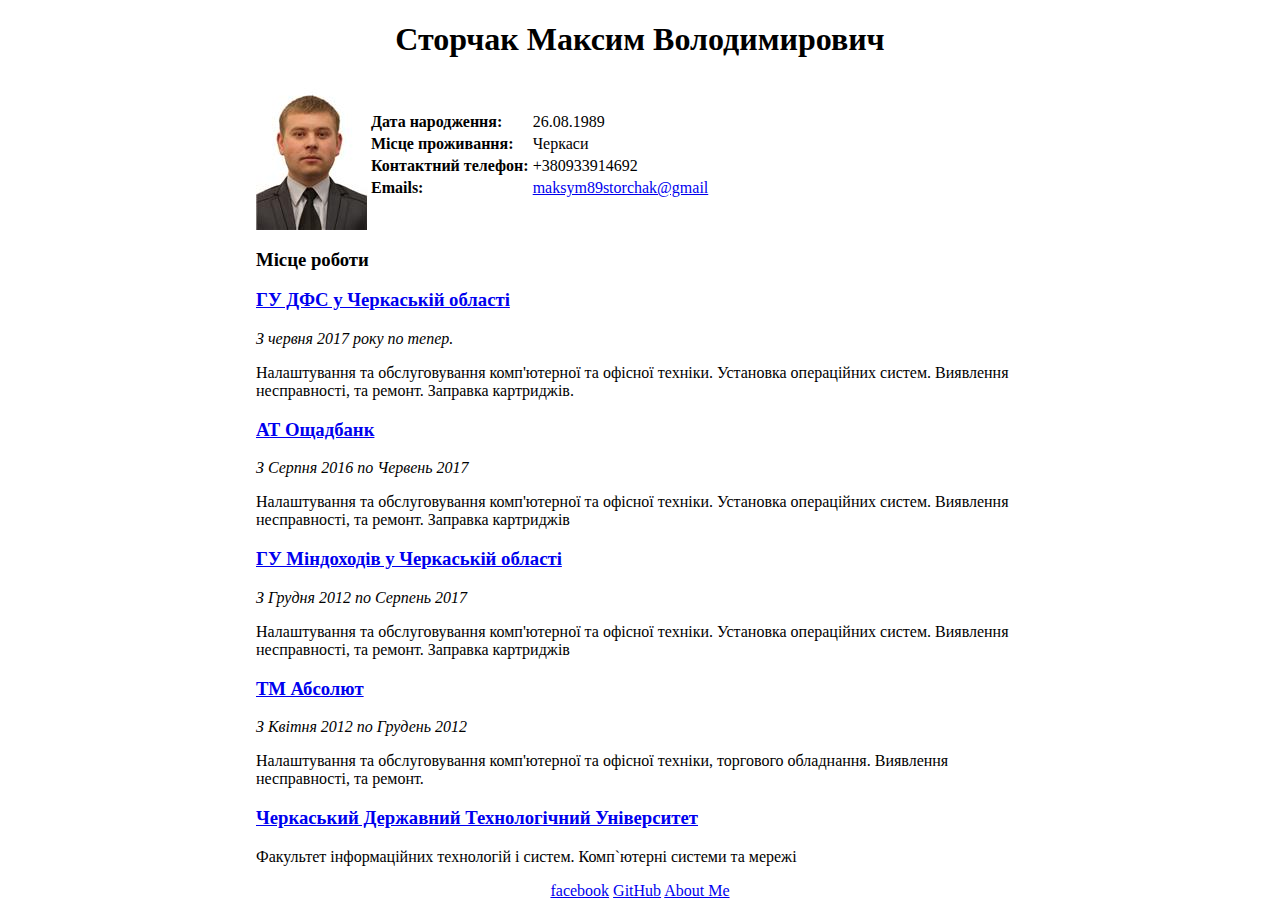
<file: index.html>
<!DOCTYPE html>
<html lang="en">
<head>
    <meta charset="UTF-8">
    <meta name="viewport" content="width=device-width, initial-scale=1.0">
    <meta http-equiv="X-UA-Compatible" content="ie=edge">
    <link rel="stylesheet" type="text/css" href="http://yui.yahooapis.com/3.18.1/build/cssreset-context/cssreset-context-min.css">
    <link rel="stylesheet" href="css/style.css">
    <title>Резюме</title>
</head>
<body>
    <div id="general">
    <header><h1>Сторчак Максим Володимирович</h1></header>
    <div id="contacts">
    <img src="img/Storchak.jpg" alt="photo">
        <table>
            <tr><th>Дата народження:</th><td>26.08.1989</td></tr>
            <tr><th>Місце проживання:</th><td>Черкаси</td></tr>
            <tr><th>Контактний телефон:</th><td>+380933914692</td></tr>
            <tr><th>Emails:</th><td><a href="mailto:maksym89storchak@gmail">maksym89storchak@gmail</a></td></tr>
        </table>
    </div>
     <div id="experiens">
         <div class="experiens"><h3>Місце роботи</h3></div>
         <div id="dfs">
             <h3><a href="http://ck.sfs.gov.ua/">ГУ ДФС у Черкаській області</a></h3>
             <i>З червня 2017 року по тепер.</i>
             <p class="dfs">Налаштування та обслуговування комп'ютерної та офісної техніки.
                            Установка операційних систем. Виявлення несправності, та ремонт.
                            Заправка картриджів.</p>
         </div>
         <div id="oschad">
              <h3><a href="https://www.oschadbank.ua/ua/">АТ Ощадбанк</a></h3>
              <i>З Серпня 2016 по Червень 2017</i>
              <p class="oschad">Налаштування та обслуговування комп'ютерної та офісної техніки.
                                Установка операційних систем. Виявлення несправності, та ремонт.
                                Заправка картриджів</p>   
         </div>
         <div id="mindoh">
             <h3><a href="http://ck.sfs.gov.ua/">ГУ Міндоходів у Черкаській області</a></h3>
             <i>З Грудня 2012 по Серпень 2017</i>
              <p class="mindoh">Налаштування та обслуговування комп'ютерної та офісної техніки.
                                Установка операційних систем. Виявлення несправності, та ремонт.
                                Заправка картриджів </p>
         </div>
         <div id="absolut">
             <h3><a href="http://www.absolyt.ck.ua/">ТМ Абсолют</a></h3>
             <i>З Квітня 2012 по Грудень 2012</i>
             <p class="absolut">Налаштування та обслуговування комп'ютерної та офісної техніки, торгового обладнання.
                                Виявлення несправності, та ремонт.</p>
         </div>
    </div>
    <div id="education">
        <h3><a href="https://chdtu.edu.ua/">Черкаський Державний Технологічний Університет</a></h3>
        <p class="education">Факультет інформаційних технологій і систем.  Комп`ютерні системи та мережі</p>
    </div>
        <footer>
            <a href="https://www.facebook.com/maks.storchak">facebook</a>
            <a href="https://github.com/maksymstorchak">GitHub</a>
            <a href="AboutMe/about.html">About Me</a>
        </footer>
    </div>
</body>
</html>
</file>
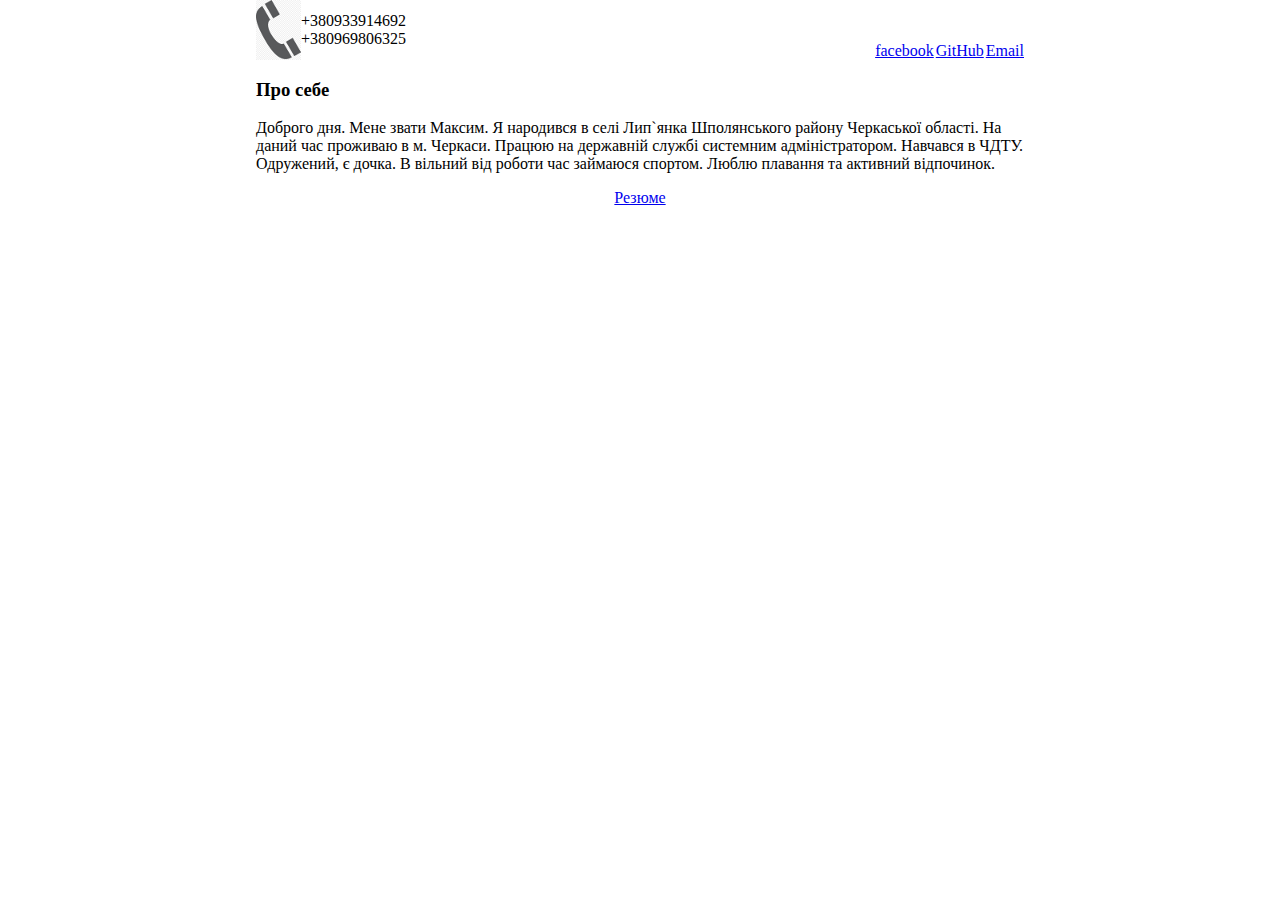
<file: AboutMe/about.html>
<!DOCTYPE html>
<html lang="en">

<head>
    <meta charset="UTF-8">
    <meta name="viewport" content="width=device-width, initial-scale=1.0">
    <meta http-equiv="X-UA-Compatible" content="ie=edge">
    <link rel="stylesheet" type="text/css" href="http://yui.yahooapis.com/3.18.1/build/cssreset-context/cssreset-context-min.css">
    <link rel="stylesheet" href="style.css">
    <title>Document</title>
</head>

<body>
    <header id="about">
        <img src="../img/phone.jpg" width="45" height="60" alt="Phone">
        <div class="nomers">
            <div class="nomber">+380933914692</div>
            <div class="nomber">+380969806325</div>
        </div>
        <div id="links">
            <div><a href="https://www.facebook.com/maks.storchak">facebook</a></div>
            <div><a href="https://github.com/maksymstorchak">GitHub</a></div>
            <div><a href="mailto:maksym89storchak@gmail">Email</a></div>
        </div>
    </header>
    <div id="biographi">
        <h3>Про себе</h3>
        <p>Доброго дня. Мене звати Максим. Я народився в селі Лип`янка Шполянського району Черкаської області. На даний
            час проживаю в м. Черкаси.
            Працюю на державній службі системним адміністратором. Навчався в ЧДТУ.
            Одружений, є дочка. В вільний від роботи час займаюся спортом. Люблю плавання та активний відпочинок.</p>
    </div>
    <footer><div><a href="../index.html">Резюме</a></div></footer>
</body>

</html>
</file>
<file: css/style.css>
/* {
    border: 1px solid red;
}*/
body {
    display: flex;
    justify-content: center;
    font-family: serif;
    margin: 0 20%;
}
#general {

}
#contacts {
    display: flex;
    flex-direction: row;
    align-items: center;
}
table th {
    text-align: left;
}
h1 {
    text-align: center;
}
footer {
    text-align: center;
}
#biographi {
    display: flex;
    }
</file>
<file: AboutMe/style.css>
/* {
    border: 1px solid red;
}*/
body {
    display: flex;
    justify-content: center;
    font-family: serif;
    flex-direction: column;
    margin: 0 20%;
}
#about {
    display: flex;
    flex-direction: row;
}
.nomers {
    display: flex;
    flex-direction: column;
    justify-content: center;
}
#links {
    display: flex;
    flex-direction: row;
    align-items: flex-end;
    flex-grow:  1;
    justify-content: flex-end;
}
#links div {
    margin-left: 2px;
}
footer {
    display: flex;
    justify-content: center;
    }
</file>
